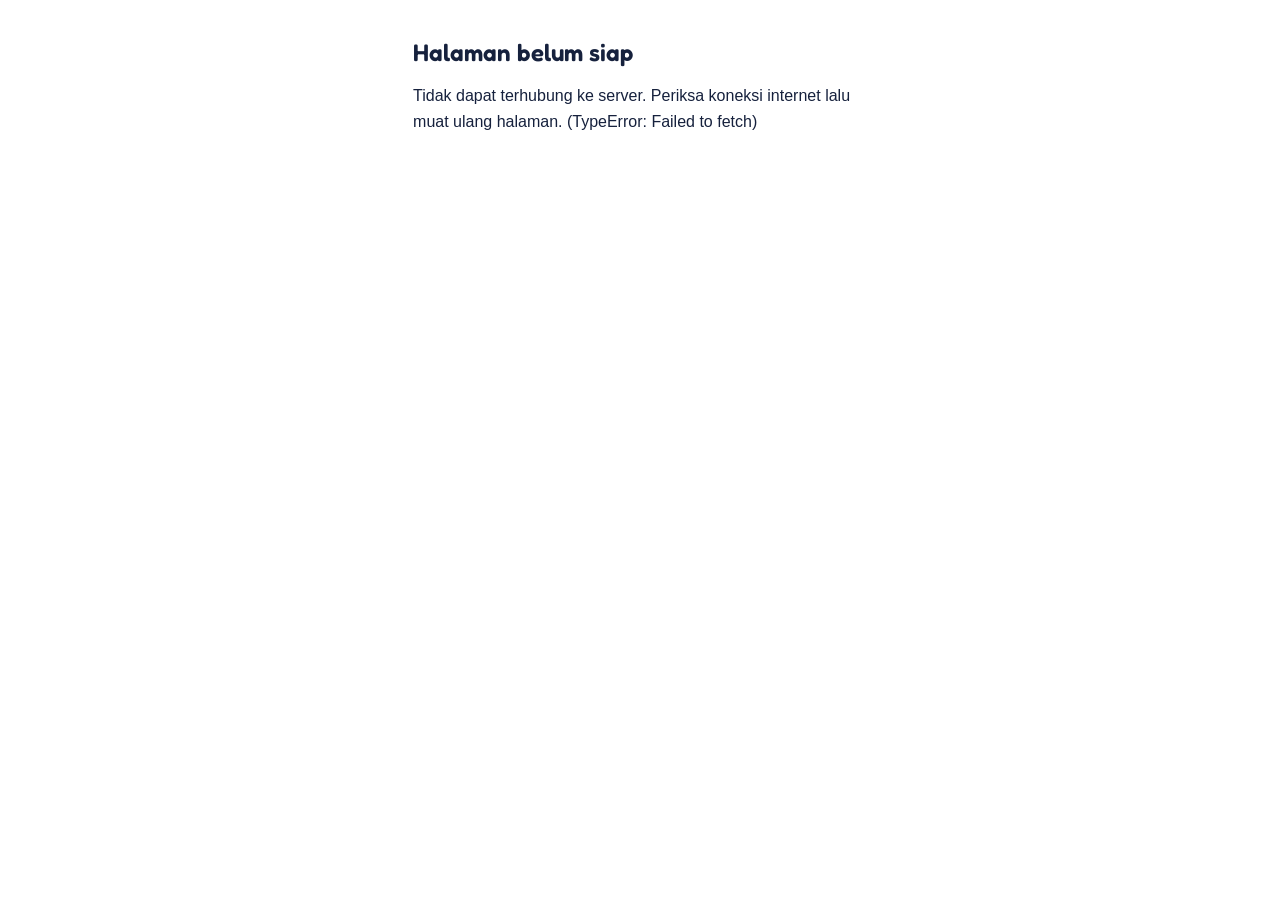
<file: index.html>
<!DOCTYPE html>
<html lang="id">
<head>
<meta charset="utf-8">
<meta name="viewport" content="width=device-width, initial-scale=1">
<title>PAUD AL-JAUHAR Magelang</title>
<meta name="description" content="PAUD AL-JAUHAR Magelang, terakreditasi A. Baby Class, Kelompok Bermain, TK A, TK B, dan Kelas Trial. Pendaftaran murid baru secara online.">
<meta name="theme-color" content="#1B3A8A">
<link rel="preconnect" href="https://script.google.com">
<link rel="preconnect" href="https://script.googleusercontent.com" crossorigin>
<link rel="preconnect" href="https://fonts.googleapis.com">
<link rel="preconnect" href="https://fonts.gstatic.com" crossorigin>
<link href="https://fonts.googleapis.com/css2?family=Fredoka:wght@500;600;700&family=Plus+Jakarta+Sans:wght@400;500;600;700&display=swap" rel="stylesheet">
<link rel="stylesheet" href="/assets/situs.css">
<link rel="preload" href="/assets/app.js" as="script">
<script src="/assets/situs.js"></script>
</head>
<body>
<div id="memuat" role="status">Memuat halaman…</div>
</body>
</html>
</file>
<file: assets/situs.css>
:root{
  --navy:#1F3F95; --biru:#2F6FD0; --langit:#8FCBEF; --langit-muda:#E5F5FB;
  --kuning:#FFC83A; --kuning-tua:#D99A00; --kuning-muda:#FFF4CC;
  --hijau:#2E9B4E; --hijau-muda:#E2F4E6; --pink:#EC4F72;
  --tinta:#1A2747; --abu:#56627F; --garis:#D6E4EF; --latar:#F5FAFD; --putih:#fff; --merah:#C2363F;
  --display:"Fredoka","Trebuchet MS",system-ui,sans-serif;
  --body:"Plus Jakarta Sans","Segoe UI",system-ui,sans-serif;
}
*{box-sizing:border-box}
html{scroll-behavior:smooth;-webkit-text-size-adjust:100%}
body{margin:0;background:var(--latar);color:var(--tinta);font:16px/1.6 var(--body);-webkit-font-smoothing:antialiased}
img{max-width:100%;display:block}
a{color:var(--biru)}
button,input,select,textarea{font:inherit;color:inherit}
h1,h2,h3{font-family:var(--display);font-weight:600;line-height:1.12;margin:0}
:focus-visible{outline:3px solid var(--kuning);outline-offset:2px}
.wrap{width:min(1100px,100% - 32px);margin-inline:auto}
.hidden{display:none !important}
@media (prefers-reduced-motion:reduce){*{animation:none !important;transition:none !important;scroll-behavior:auto !important}}

/* header */
.top{background:var(--putih);position:sticky;top:0;z-index:20;box-shadow:0 1px 0 var(--garis)}
.top .wrap{display:flex;align-items:center;gap:8px;min-height:60px}
.brand{display:flex;align-items:center;gap:10px;background:none;border:0;padding:0;cursor:pointer;min-width:0}
.brand img{height:42px;width:auto}
.brand b{font:600 1.25rem/1 var(--display);color:var(--navy);white-space:nowrap}
.nav{margin-left:auto;display:flex;gap:2px;align-items:center}
.nav button{background:none;border:0;padding:8px 12px;border-radius:999px;cursor:pointer;font-weight:600;color:var(--abu);white-space:nowrap}
.nav button:hover{color:var(--navy);background:var(--langit-muda)}
.nav .daftar{background:var(--navy);color:#fff}
.nav .daftar:hover{background:var(--biru);color:#fff}
@media (max-width:680px){.nav .opt{display:none}.brand b{font-size:1.05rem}.brand img{height:34px}.nav button{padding:8px 10px}}

/* buttons */
.btn{display:inline-flex;align-items:center;justify-content:center;gap:8px;border:0;border-radius:999px;padding:13px 24px;font:600 1.05rem/1.2 var(--display);cursor:pointer;text-decoration:none;min-height:48px;transition:transform .12s,background .15s}
.btn:active{transform:translateY(2px)}
.btn-kuning{background:var(--kuning);color:var(--navy);box-shadow:0 4px 0 var(--kuning-tua)}
.btn-kuning:hover{background:#FFD35F}
.btn-navy{background:var(--navy);color:#fff;box-shadow:0 4px 0 #142B69}
.btn-navy:hover{background:#2850B5}
.btn-hijau{background:var(--hijau);color:#fff;box-shadow:0 4px 0 #1E7438}
.btn-garis{background:var(--putih);color:var(--navy);border:2px solid var(--navy);box-shadow:none}
.btn-teks{background:none;color:var(--biru);padding:10px 8px;min-height:44px;font-family:var(--body);font-size:.95rem;text-decoration:underline}
.btn[disabled]{opacity:.5;cursor:not-allowed;transform:none}

/* banner + hero */
.banner{background:linear-gradient(#BDE5F6,#E5F5FB)}
.banner .slides{position:relative}
.banner .slide{display:none}
.banner .slide.on{display:block;animation:fade .5s ease}
.banner .slide img{margin:auto;max-height:min(82vh,760px);width:auto}
.dots{display:flex;justify-content:center;gap:8px;padding:10px 0 4px}
.dots button{width:12px;height:12px;border-radius:50%;border:2px solid var(--navy);background:transparent;padding:0;cursor:pointer}
.dots button.on{background:var(--navy)}
@keyframes fade{from{opacity:.3}to{opacity:1}}

.hero{position:relative;background:linear-gradient(180deg,#A9DCF4 0%,#D9F0FA 70%,#E5F5FB 100%);overflow:hidden;padding:48px 0 120px}
.hero.ringkas{padding:28px 0 110px}
.awan{position:absolute;inset:0;pointer-events:none}
.awan svg{position:absolute}
.hero .wrap{position:relative;z-index:1;display:grid;grid-template-columns:minmax(0,1.4fr) minmax(260px,.6fr);gap:32px;align-items:center}
@media (max-width:820px){.hero .wrap{grid-template-columns:1fr}}
.pita{display:inline-block;background:var(--kuning);color:var(--navy);font:600 1rem/1 var(--display);padding:9px 16px;border-radius:10px;box-shadow:0 3px 0 var(--kuning-tua)}
.judul-spmb{font:600 clamp(1.15rem,2.4vw,1.5rem)/1.25 var(--display);color:var(--biru);margin:20px 0 10px}
.hero h1{font-size:clamp(2.6rem,5.6vw,4.3rem);font-weight:700;color:var(--navy);margin:0 0 10px;letter-spacing:.01em;line-height:1.02}
@media (min-width:600px){.hero h1{white-space:nowrap}}
.hero .program-teks{font:600 clamp(1.15rem,2.2vw,1.45rem)/1.2 var(--display);color:var(--navy);letter-spacing:.06em;margin:0 0 24px}
.akreditasi{display:inline-flex;align-items:center;gap:10px;background:#fff;border:2px solid var(--hijau);border-radius:999px;padding:5px 16px 5px 5px;font:600 1rem/1 var(--display);color:#1C6B36;letter-spacing:.08em;box-shadow:0 3px 0 #BFE3C9;margin-bottom:14px}
.akreditasi b{font-size:1.35rem;color:var(--hijau);letter-spacing:0;margin-left:2px}
.akreditasi .bintang{width:30px;height:30px;border-radius:50%;background:var(--hijau);display:grid;place-items:center}
.akreditasi .bintang svg{width:18px;height:18px}
.uji-bar{background:var(--pink);color:#fff;text-align:center;font-weight:700;padding:8px 14px;font-size:.9rem;position:sticky;top:0;z-index:30}
.hero .sub{font-size:1.05rem;color:#33456F;margin:0 0 22px;max-width:44ch}
.hero .aksi{display:flex;gap:12px;flex-wrap:wrap}
.status-kartu{background:var(--putih);border-radius:24px;padding:22px;box-shadow:0 10px 0 rgba(31,63,149,.08);border:2px solid #fff}
.status-kartu .label{font-weight:700;color:var(--abu);font-size:.9rem}
.status-kartu .nama-gel{font:700 2rem/1.1 var(--display);color:var(--navy);margin:4px 0}
.status-kartu .kuota{display:flex;align-items:center;gap:10px;margin:14px 0 6px}
.meter{flex:1;height:14px;background:var(--langit-muda);border-radius:999px;overflow:hidden}
.meter i{display:block;height:100%;background:var(--hijau);border-radius:999px}
.status-kartu small{color:var(--abu)}
.status-kartu.tutup .nama-gel{color:var(--merah);font-size:1.5rem}
.gelombang-note{margin-top:12px;background:var(--kuning-muda);border-radius:12px;padding:10px 14px;font-size:.92rem;font-weight:600;color:#6B4E00}
.ombak{position:absolute;left:0;right:0;bottom:-1px;line-height:0}
.ombak svg{width:100%;height:90px}

/* section */
section.blok{padding:64px 0}
.judul{font-size:clamp(1.8rem,3.6vw,2.5rem);color:var(--navy);margin-bottom:18px}
.judul-kecil{font-size:1.35rem;color:var(--navy);margin-bottom:12px}

.gel-grid{display:grid;grid-template-columns:repeat(auto-fit,minmax(240px,1fr));gap:16px}
.tiket{background:var(--putih);border-radius:20px;padding:20px;border:2px solid var(--garis);position:relative}
.tiket.aktif{border-color:var(--hijau);box-shadow:0 6px 0 var(--hijau-muda)}
.tiket.penuh,.tiket.selesai{opacity:.75}
.tiket h3{font-size:1.5rem;color:var(--navy)}
.tiket .tgl{color:var(--abu);font-weight:600;margin:4px 0 12px}
.tanda{display:inline-block;font-size:.8rem;font-weight:700;border-radius:999px;padding:3px 12px}
.tanda.aktif{background:var(--hijau);color:#fff}
.tanda.akan{background:var(--langit-muda);color:var(--navy)}
.tanda.penuh{background:#FDE3E6;color:var(--merah)}
.tanda.selesai{background:#ECEFF4;color:var(--abu)}
.tiket .angka{font-weight:700;margin-top:10px}

.sp-grid{display:grid;grid-template-columns:1.25fr .75fr;gap:44px;align-items:start}
.sp-grid.tanpa-gambar{grid-template-columns:1fr}
.sp-teks p{margin:0 0 1em;max-width:66ch;font-size:1.05rem}
.sp-gambar img{border-radius:24px;border:6px solid #fff;box-shadow:0 8px 0 var(--langit);margin-bottom:18px}
@media (max-width:820px){.sp-grid{grid-template-columns:1fr}}
.prestasi{list-style:none;padding:0;margin:0;display:grid;grid-template-columns:repeat(auto-fit,minmax(230px,1fr));gap:12px}
.prestasi li{background:var(--putih);border-radius:16px;padding:16px 16px 16px 60px;position:relative;font-weight:600;line-height:1.4;border:2px solid var(--garis)}
.prestasi li::before{content:"";position:absolute;left:16px;top:14px;width:30px;height:30px;border-radius:50%;background:var(--kuning) url("data:image/svg+xml,%3Csvg xmlns='http://www.w3.org/2000/svg' viewBox='0 0 24 24'%3E%3Cpath fill='%231F3F95' d='M12 2l2.9 6.3 6.9.7-5.2 4.6 1.5 6.8L12 17l-6.1 3.4 1.5-6.8L2.2 9l6.9-.7z'/%3E%3C/svg%3E") center/18px no-repeat}

.kegiatan{background:var(--putih)}
.chip-list{display:flex;flex-wrap:wrap;gap:10px;list-style:none;padding:0;margin:0}
.chip-list li{display:flex;align-items:center;gap:8px;background:var(--hijau-muda);color:#1C5E31;border-radius:999px;padding:8px 16px 8px 10px;font-weight:600}
.chip-list li::before{content:"";width:22px;height:22px;border-radius:50%;background:var(--hijau) url("data:image/svg+xml,%3Csvg xmlns='http://www.w3.org/2000/svg' viewBox='0 0 24 24'%3E%3Cpath fill='none' stroke='white' stroke-width='3.5' stroke-linecap='round' stroke-linejoin='round' d='M6 12.5l4 4 8-9'/%3E%3C/svg%3E") center/14px no-repeat;flex:none}

.info-grid{display:grid;grid-template-columns:1fr 1fr;gap:28px}
@media (max-width:820px){.info-grid{grid-template-columns:1fr}}
.kotak{background:var(--putih);border-radius:20px;padding:22px;border:2px solid var(--garis)}
.jj-list{display:flex;gap:10px;flex-wrap:wrap;margin-bottom:28px}
.jj-list span{background:var(--navy);color:#fff;border-radius:14px;padding:10px 16px;font-weight:600;display:flex;flex-direction:column;gap:2px}
.jj-list b{font:600 1.1rem var(--display);color:var(--kuning)}
.jj-list small{color:#CFDAF5;font-size:.85rem}
.jj-list.layanan{margin-top:-16px}
.jj-list.layanan span{background:var(--kuning);color:var(--navy)}
.jj-list.layanan b{color:var(--navy)}
.jj-list.layanan small{color:#4A3A00}
.alur-gambar{margin:0 0 12px}
.alur-gambar img{width:100%;height:auto;border-radius:12px;margin:0 auto 8px}
.syarat{list-style:none;padding:0;margin:0}
.syarat li{padding:10px 0;border-bottom:1px dashed var(--garis)}
.syarat li:last-child{border-bottom:0}
.syarat small{display:block;color:var(--abu)}
.bayar{background:var(--kuning-muda);border-radius:16px;padding:16px 18px;margin-top:14px;white-space:pre-line}
.bayar b{font-family:var(--display);font-size:1.15rem;color:var(--navy)}

.galeri{position:relative;border-radius:24px;overflow:hidden;background:#0F1B3D;aspect-ratio:16/9;max-height:78vh;width:100%;box-shadow:0 10px 0 rgba(31,63,149,.08)}
.galeri .g-slide{position:absolute;inset:0;opacity:0;transition:opacity .7s ease;margin:0}
.galeri .g-slide.on{opacity:1;z-index:1}
.galeri .g-latar{position:absolute;inset:-20px;background-size:cover;background-position:center;filter:blur(18px) brightness(.55)}
.galeri .g-slide img{position:relative;width:100%;height:100%;object-fit:contain}
.galeri figcaption{position:absolute;left:0;right:0;bottom:0;padding:40px 22px 18px;color:#fff;font-weight:600;font-size:1.02rem;background:linear-gradient(transparent,rgba(0,0,0,.6))}
.g-nav{position:absolute;top:50%;transform:translateY(-50%);z-index:3;width:46px;height:46px;border-radius:50%;border:0;background:rgba(255,255,255,.88);color:var(--navy);font-size:1.4rem;line-height:1;cursor:pointer;display:grid;place-items:center;box-shadow:0 4px 14px rgba(0,0,0,.2)}
.g-nav:hover{background:#fff}
.g-prev{left:14px}.g-next{right:14px}
.g-hitung{position:absolute;top:14px;right:14px;z-index:3;background:rgba(0,0,0,.45);color:#fff;font-size:.82rem;font-weight:700;border-radius:999px;padding:4px 10px}
.g-titik{display:flex;justify-content:center;flex-wrap:wrap;gap:7px;margin-top:14px}
.g-titik button{width:9px;height:9px;border-radius:999px;border:0;padding:0;background:#C9D7EA;cursor:pointer;transition:width .25s,background .25s}
.g-titik button.on{width:26px;background:var(--navy)}
.g-progres{position:absolute;left:0;bottom:0;height:4px;background:var(--kuning);z-index:3;width:0}
@media (max-width:640px){.galeri{aspect-ratio:4/3;border-radius:18px}.g-nav{width:38px;height:38px;font-size:1.15rem}.galeri figcaption{font-size:.92rem;padding:30px 14px 12px}}
.hiasan{margin:0}
.hiasan img{width:100%}

.ajak{background:var(--kuning);padding:48px 0}
.ajak .wrap{display:flex;align-items:center;justify-content:space-between;gap:20px;flex-wrap:wrap}
.ajak h2{font-size:clamp(1.6rem,3vw,2.2rem);color:var(--navy);max-width:24ch}

footer{background:var(--navy);color:#CFDAF5;padding:36px 0 40px;font-size:.95rem}
footer .wrap{display:flex;justify-content:space-between;gap:24px;flex-wrap:wrap}
footer b{color:#fff;font:600 1.3rem var(--display)}
footer a{color:#fff}
.sosmed{display:flex;flex-wrap:wrap;gap:8px 16px}
.sosmed span{white-space:nowrap}
.admin-link{color:#9FB2E3 !important;font-size:.85rem}

/* formulir */
.form-page{padding:20px 0 64px}
.form-wrap{width:min(720px,100% - 24px);margin-inline:auto}
.form-banner img{border-radius:16px;margin-bottom:14px;width:100%}
.form-top{display:flex;justify-content:space-between;align-items:center;gap:12px;margin-bottom:8px}
.form-top .langkah{font-weight:700;color:var(--abu);font-size:.88rem;white-space:nowrap}
.progress{height:8px;background:#DCEAF5;border-radius:999px;overflow:hidden;margin-bottom:14px}
.progress i{display:block;height:100%;background:linear-gradient(90deg,var(--hijau),#53C273);border-radius:999px;transition:width .35s}
.bagian-nav{display:flex;gap:6px;flex-wrap:wrap;margin-bottom:14px}
.bagian-nav span{font-size:.76rem;font-weight:700;border-radius:999px;padding:2px 10px;background:#E6EEF6;color:var(--abu)}
.bagian-nav span.selesai{background:var(--hijau-muda);color:#1C5E31}
.bagian-nav span.aktif{background:var(--navy);color:#fff}
@media (max-width:600px){.bagian-nav{display:none}}
.kartu{background:var(--putih);border-radius:20px;padding:clamp(16px,4vw,32px);box-shadow:0 6px 0 rgba(31,63,149,.06)}
.kartu h2{font-size:1.45rem;color:var(--navy)}
.kartu .hal{display:inline-block;margin-top:6px;font-size:.8rem;font-weight:700;color:var(--biru);background:var(--langit-muda);border-radius:999px;padding:2px 10px}
.kartu .petunjuk{color:var(--abu);margin:6px 0 18px;font-size:.95rem}
.info-box{background:var(--langit-muda);border-radius:12px;padding:12px 14px;margin-bottom:14px;font-size:.92rem}
.info-box.kuning{background:var(--kuning-muda);color:#5E4500}
.info-box b{color:var(--navy)}
.catatan-kecil{color:var(--abu);font-size:.85rem;margin:4px 0 0}
.siap-grid{display:grid;grid-template-columns:1fr 1fr;gap:12px;margin-bottom:14px}
@media (max-width:560px){.siap-grid{grid-template-columns:1fr}}
.siap{border:1.5px solid var(--garis);border-radius:14px;padding:14px 16px}
.siap h3{font-size:1.02rem;color:var(--navy);margin-bottom:6px}
.siap ul{margin:0 0 6px;padding-left:18px;font-size:.92rem}
.siap small{color:var(--abu);font-size:.82rem}

.field{display:flex;flex-direction:column;gap:5px;margin-bottom:16px;font-size:.95rem}
.field > label,.field > .lbl{font-weight:600;line-height:1.4}
.field small.ket{color:var(--abu);font-size:.82rem;font-weight:400}
.field input[type=text],.field input[type=number],.field input[type=date],.field input[type=email],.field input[type=tel],.field select,.field textarea{
  width:100%;border:1.5px solid #CBDAE8;border-radius:10px;padding:9px 12px;background:var(--putih);min-height:42px;font-size:15px}
@media (max-width:600px){.field input,.field select,.field textarea{font-size:16px !important}}
.field textarea{min-height:70px;resize:vertical}
.field input:focus,.field select:focus,.field textarea:focus{border-color:var(--biru);outline:none;box-shadow:0 0 0 3px #D6E8FB}
.field.salah input,.field.salah select,.field.salah textarea{border-color:var(--merah);background:#FFF8F8}
.field .err{color:var(--merah);font-size:.82rem;font-weight:700;display:none}
.field.salah .err{display:block}
.opsi{display:flex;flex-wrap:wrap;gap:6px}
.opsi label{display:inline-flex;align-items:center;gap:7px;border:1.5px solid #CBDAE8;border-radius:10px;padding:7px 14px;cursor:pointer;background:var(--putih);font-weight:500;min-height:40px;font-size:.93rem}
.opsi input{accent-color:var(--navy);width:17px;height:17px;margin:0}
.opsi label:has(input:checked){border-color:var(--navy);background:#EAF1FF;font-weight:600}
.field.salah .opsi label{border-color:#EDB5BA}
.opsi label.lain{flex-wrap:wrap}
.opsi.kolom{display:grid;grid-template-columns:repeat(2,minmax(0,1fr));gap:6px 8px}
.opsi.kolom label{justify-content:flex-start;align-items:flex-start;text-align:left;line-height:1.35;padding-top:9px;padding-bottom:9px}
.opsi.kolom label input{margin-top:1px;flex:none}
.opsi.kolom label.lain{grid-column:1/-1;align-items:center}
@media (max-width:340px){.opsi.kolom{grid-template-columns:1fr}}
.rentang{display:flex;flex-direction:column;gap:8px}
.rentang-baris{display:grid;grid-template-columns:minmax(90px,140px) minmax(0,1fr) auto minmax(0,1fr);gap:8px;align-items:center}
.rentang-nama{font-weight:500}
.rentang .sd{color:var(--abu);font-size:.88rem}
.field .rentang input[type=time]{width:100%;border:1.5px solid #CBDAE8;border-radius:10px;padding:7px 10px;min-height:40px;background:#fff;font-size:15px}
.field.salah .rentang input[type=time]{border-color:var(--merah);background:#FFF8F8}
@media (max-width:420px){.rentang-baris{grid-template-columns:1fr auto 1fr}.rentang-nama{grid-column:1/-1}}
.field .opsi input.lain-teks{width:170px;min-height:30px;padding:4px 8px;font-size:.9rem;border-radius:8px;border:1.5px solid #CBDAE8}
.field .opsi input.lain-teks:disabled{background:#F2F5F9;border-style:dashed;pointer-events:none}
.yt{display:grid;grid-template-columns:1fr auto;gap:4px 16px;align-items:center;padding:10px 0;border-bottom:1px solid #E6EEF6;margin:0}
.yt:last-of-type{border-bottom:0}
.yt .lbl{font-weight:500}
.yt .lbl small{display:block}
.yt .opsi{flex-wrap:nowrap}
.yt .opsi label{min-width:74px;justify-content:center}
.yt .err{grid-column:1/-1}
@media (max-width:520px){.yt{grid-template-columns:1fr}.yt .opsi label{flex:1}}
.dua{display:grid;grid-template-columns:1fr 1fr;gap:0 14px}
@media (max-width:520px){.dua{grid-template-columns:1fr}}
.program{display:grid;grid-template-columns:repeat(auto-fit,minmax(150px,1fr));gap:8px}
.program label{display:flex;gap:10px;align-items:flex-start;border:1.5px solid #CBDAE8;border-radius:12px;padding:10px 12px;cursor:pointer;background:var(--putih)}
.program input{accent-color:var(--navy);width:17px;height:17px;margin:2px 0 0;flex:none}
.program b{display:block;font-weight:600;line-height:1.3}
.program small{display:block;color:var(--abu);font-size:.8rem}
.program label:has(input:checked){border-color:var(--navy);background:#EAF1FF}
.field.salah .program label{border-color:#EDB5BA}

.dok{border:1.5px dashed #CBDAE8;border-radius:14px;padding:12px;margin-bottom:10px;display:grid;grid-template-columns:auto 1fr auto;gap:12px;align-items:center}
.dok .ikon{width:44px;height:44px;border-radius:10px;background:var(--langit-muda);display:grid;place-items:center;overflow:hidden}
.dok .ikon img{width:100%;height:100%;object-fit:cover}
.dok .ikon svg{width:22px;height:22px}
.dok b{font-size:.95rem;font-weight:600;display:block}
.dok small{display:block;color:var(--abu);font-size:.8rem}
.dok .status{display:block;font-size:.82rem;font-weight:700}
.dok.ok{border-style:solid;border-color:var(--hijau);background:#F6FCF7}
.dok.ok .status{color:var(--hijau)}
.dok.salah{border-color:var(--merah)}
.dok.salah .status{color:var(--merah)}
.dok .pilih{position:relative;overflow:hidden}
.dok .pilih input{position:absolute;inset:0;opacity:0;cursor:pointer}
@media (max-width:480px){.dok{grid-template-columns:auto 1fr}.dok .pilih{grid-column:1/-1}}
.btn-kecil{min-height:38px;padding:8px 16px;font-size:.92rem;box-shadow:none}
.form-page .btn{min-height:44px;padding:10px 22px;font-size:1rem}
.form-page .btn-kecil{min-height:38px;padding:8px 16px;font-size:.92rem}

.nav-form{display:flex;justify-content:space-between;align-items:center;gap:10px;margin-top:20px;flex-wrap:wrap}
.nav-form .kanan{display:flex;gap:10px;margin-left:auto}
@media (max-width:520px){.nav-form .kanan{flex:1}.nav-form .kanan .btn{flex:1}}
.review-bagian{border-top:2px solid var(--langit-muda);padding:12px 0}
.review-bagian:first-of-type{border-top:0}
.review-bagian header{display:flex;justify-content:space-between;align-items:center;gap:10px;margin-bottom:4px}
.review-bagian h3{font-size:1.08rem;color:var(--navy)}
.review-bagian dl{margin:0;font-size:.9rem;display:grid;grid-template-columns:minmax(0,1fr) minmax(0,1fr);gap:2px 16px}
.review-bagian dt{color:var(--abu)}
.review-bagian dd{margin:0 0 4px;font-weight:600;word-break:break-word}
@media (max-width:560px){.review-bagian dl{grid-template-columns:1fr}.review-bagian dd{margin-bottom:8px}}
.setuju{display:flex;gap:10px;align-items:flex-start;background:var(--kuning-muda);border-radius:12px;padding:12px 14px;margin-top:16px;font-weight:600;cursor:pointer;font-size:.93rem}
.setuju input{width:19px;height:19px;accent-color:var(--navy);margin-top:1px;flex:none}
.alert{background:#FDE8EA;color:var(--merah);border-radius:12px;padding:10px 14px;font-weight:700;margin-top:12px;font-size:.93rem}
.lanjut-kartu{text-align:center}
.lanjut-kartu .aksi{display:flex;gap:10px;justify-content:center;flex-wrap:wrap;margin-top:16px}

.selesai-page{padding:48px 0 80px}
.selesai{max-width:620px;margin:auto;text-align:center}
.noreg{display:inline-block;font:700 clamp(2.3rem,9vw,3.4rem)/1 var(--display);color:var(--navy);background:var(--kuning-muda);border:3px dashed var(--kuning);border-radius:18px;padding:16px 24px 12px;margin:12px 0}
.selesai p{max-width:50ch;margin:10px auto}
.selesai .aksi{display:flex;flex-direction:column;gap:10px;align-items:center;margin-top:20px}
.status-form .field{margin-bottom:14px}
.hasil{margin-top:18px;border-radius:18px;padding:18px;background:var(--latar)}
.pil{display:inline-block;border-radius:999px;padding:4px 14px;font-weight:700;font-size:.92rem}
.pil.Baru{background:var(--langit-muda);color:var(--navy)}
.pil.Diverifikasi{background:var(--hijau-muda);color:#1C5E31}
.pil[class*="Perlu"]{background:var(--kuning-muda);color:#6B4E00}
.pil.Diterima{background:var(--hijau);color:#fff}
.pil.Cadangan{background:#EEE7FB;color:#56389B}
.pil.Ditolak,.pil[class*="Mengundurkan"]{background:#FDE8EA;color:var(--merah)}

.toast{position:fixed;left:50%;bottom:20px;transform:translateX(-50%);background:var(--navy);color:#fff;padding:12px 20px;border-radius:14px;z-index:50;font-weight:600;max-width:92vw;text-align:center}
.mode-sekolah{position:fixed;left:14px;bottom:14px;z-index:40;display:inline-flex;align-items:center;gap:8px;background:rgba(255,255,255,.92);color:var(--navy);border:1px solid #C9D7EA;border-radius:999px;padding:7px 14px 7px 11px;font-size:.82rem;font-weight:700;box-shadow:0 6px 18px -8px rgba(31,63,149,.45);transition:opacity .25s;backdrop-filter:blur(6px);max-width:calc(100vw - 28px)}
.mode-sekolah.redup{opacity:.45}
.mode-sekolah .titik{width:8px;height:8px;border-radius:50%;background:var(--hijau);box-shadow:0 0 0 3px rgba(46,155,78,.2);flex:none}
.ajak-tombol{display:flex;flex-direction:column;align-items:stretch;gap:10px;min-width:260px}
.btn-brosur{background:#fff;color:var(--navy);border:2px solid var(--navy);display:inline-flex;align-items:center;justify-content:center;gap:8px;text-decoration:none}
.btn-brosur svg{fill:none;stroke:currentColor;stroke-width:2.2;stroke-linecap:round;stroke-linejoin:round}
.btn-brosur:hover{background:var(--navy);color:#fff}
.brosur-info{text-align:center;color:var(--navy);opacity:.8;font-size:.82rem}
@media (max-width:640px){.ajak-tombol{width:100%}}

/* =========================================================
   Tampilan baru v41 – lebih rapi dan profesional
   ========================================================= */
:root{
  --navy:#1B3A8A; --navy-tua:#122A66; --biru:#2C62C9; --kuning:#F6BE2C; --kuning-tua:#D9A20F;
  --tinta:#16213D; --abu:#5B6782; --garis:#E3E8F1; --latar:#FFFFFF; --latar-2:#F5F7FB;
  --display:"Fredoka","Trebuchet MS",system-ui,sans-serif;
  --body:"Plus Jakarta Sans","Segoe UI",system-ui,sans-serif;
  --radius:16px; --bayang:0 1px 2px rgba(22,33,61,.04),0 8px 24px rgba(22,33,61,.06);
}
body{background:var(--latar);color:var(--tinta);font:16px/1.65 var(--body)}
h1,h2,h3{font-family:var(--display);font-weight:600;letter-spacing:0}
.wrap{width:min(1160px,100% - 40px)}
.wrap.sempit{width:min(860px,100% - 40px)}
.bukan-hal{display:none !important}

/* pemuatan */
#memuat{position:fixed;inset:0;display:flex;align-items:center;justify-content:center;gap:12px;background:#fff;font:500 1rem var(--body);color:var(--navy);z-index:999}
.memuat-isi{display:none}
body.memuat .memuat-isi{display:flex;align-items:center;justify-content:center;gap:12px;min-height:62vh;color:var(--abu);font-weight:500}
body.memuat #view-home,body.memuat #view-form,body.memuat #view-done,body.memuat #view-status,body.memuat #pageHead{display:none !important}
.muter{width:22px;height:22px;border-radius:50%;border:3px solid #DCE4F3;border-top-color:var(--navy);animation:putar .8s linear infinite}
@keyframes putar{to{transform:rotate(360deg)}}

/* animasi muncul */
.reveal{opacity:0;transform:translateY(28px);transition:opacity .7s ease,transform .7s cubic-bezier(.2,.7,.2,1)}
.reveal.tampil{opacity:1;transform:none}

/* tombol */
.btn{border-radius:12px;padding:13px 22px;font:600 1rem/1.2 var(--body);box-shadow:none;transition:background .2s,transform .2s,box-shadow .2s,color .2s}
.btn:hover{transform:translateY(-1px)}
.btn:active{transform:none}
.btn svg{width:20px;height:20px;flex:none}
.btn-kuning{background:var(--kuning);color:var(--tinta);box-shadow:none}
.btn-kuning:hover{background:#FFCB45;box-shadow:0 8px 20px rgba(246,190,44,.35)}
.btn-navy{background:var(--navy);color:#fff;box-shadow:none}
.btn-navy:hover{background:var(--biru);box-shadow:0 8px 20px rgba(27,58,138,.25)}
.btn-hijau{box-shadow:none}
.btn-garis{background:transparent;color:var(--navy);border:1.5px solid rgba(27,58,138,.35)}
.btn-garis:hover{border-color:var(--navy);background:rgba(27,58,138,.05)}

/* kepala situs */
.top{background:rgba(255,255,255,.92);backdrop-filter:saturate(1.6) blur(12px);-webkit-backdrop-filter:saturate(1.6) blur(12px);box-shadow:none;border-bottom:1px solid transparent;transition:border-color .2s,box-shadow .2s}
.top.bergulir{border-bottom-color:var(--garis);box-shadow:0 4px 20px rgba(22,33,61,.06)}
.top .wrap{min-height:72px;gap:16px}
.brand{text-decoration:none}
.brand img{height:44px}
.brand b{font:700 1.2rem/1 var(--display);color:var(--navy);letter-spacing:.01em}
.nav{gap:4px}
.nav > a,.nav-induk{display:inline-flex;align-items:center;gap:4px;background:none;border:0;padding:9px 12px;border-radius:10px;cursor:pointer;font:600 .95rem var(--body);color:#3B4766;text-decoration:none;white-space:nowrap;transition:color .2s,background .2s}
.nav > a:hover,.nav-induk:hover,.nav-grup.buka .nav-induk{color:var(--navy);background:var(--latar-2)}
.nav > a.aktif,.nav-grup.aktif .nav-induk{color:var(--navy)}
.nav > a.aktif::after,.nav-grup.aktif .nav-induk::after{content:"";position:absolute}
.nav-induk svg{width:16px;height:16px;transition:transform .2s}
.nav-grup{position:relative}
.nav-grup.buka .nav-induk svg{transform:rotate(180deg)}
.nav-sub{position:absolute;top:calc(100% + 8px);left:0;min-width:220px;background:#fff;border:1px solid var(--garis);border-radius:14px;box-shadow:0 16px 40px rgba(22,33,61,.12);padding:8px;display:flex;flex-direction:column;opacity:0;visibility:hidden;transform:translateY(-6px);transition:opacity .18s,transform .18s,visibility .18s;z-index:40}
.nav-grup.buka .nav-sub{opacity:1;visibility:visible;transform:none}
@media (hover:hover) and (min-width:961px){.nav-grup:hover .nav-sub{opacity:1;visibility:visible;transform:none}}
.nav-sub a{padding:10px 12px;border-radius:10px;color:var(--tinta);text-decoration:none;font-weight:500;font-size:.95rem}
.nav-sub a:hover,.nav-sub a.aktif{background:var(--latar-2);color:var(--navy)}
.nav .nav-daftar{background:var(--navy);color:#fff;margin-left:6px;padding:10px 18px}
.nav .nav-daftar:hover,.nav .nav-daftar.aktif{background:var(--biru);color:#fff}
.menu-btn{display:none;margin-left:auto;width:44px;height:44px;border:1px solid var(--garis);border-radius:12px;background:#fff;cursor:pointer;flex-direction:column;align-items:center;justify-content:center;gap:4px}
.menu-btn span{display:block;width:18px;height:2px;background:var(--navy);border-radius:2px;transition:transform .2s,opacity .2s}
.menu-btn[aria-expanded="true"] span:nth-child(1){transform:translateY(6px) rotate(45deg)}
.menu-btn[aria-expanded="true"] span:nth-child(2){opacity:0}
.menu-btn[aria-expanded="true"] span:nth-child(3){transform:translateY(-6px) rotate(-45deg)}
@media (max-width:960px){
  .menu-btn{display:flex}
  .nav{position:fixed;left:0;right:0;top:72px;bottom:0;background:#fff;flex-direction:column;align-items:stretch;gap:2px;padding:12px 20px 32px;overflow-y:auto;transform:translateX(100%);transition:transform .25s ease;margin:0}
  .nav.buka{transform:none}
  .nav > a,.nav-induk{width:100%;justify-content:space-between;padding:14px 12px;font-size:1.05rem}
  .nav-sub{position:static;opacity:1;visibility:visible;transform:none;box-shadow:none;border:0;padding:0 0 6px 12px;display:none;min-width:0}
  .nav-grup.buka .nav-sub{display:flex}
  .nav .nav-daftar{margin:12px 0 0;justify-content:center}
  body.menu-terbuka{overflow:hidden}
}

/* judul bagian */
.alis{display:inline-block;font:600 .78rem/1 var(--body);letter-spacing:.14em;text-transform:uppercase;color:var(--biru);margin-bottom:12px}
.alis b{font-weight:700}
.judul{font-size:clamp(1.75rem,3.2vw,2.5rem);color:var(--tinta);margin-bottom:20px;line-height:1.15}
.judul-kecil{font:600 1.25rem var(--display);color:var(--tinta);margin-bottom:14px}
.lead{font-size:1.1rem;color:var(--abu);max-width:62ch;margin:0 0 24px}
section.blok{padding:88px 0}
section.blok + section.blok{padding-top:24px}
.kosong{color:var(--abu)}

/* kepala halaman */
.page-head{background:linear-gradient(120deg,var(--navy-tua),var(--navy) 55%,#2C55B5);color:#fff;padding:64px 0 56px;position:relative;overflow:hidden}
.page-head::after{content:"";position:absolute;right:-120px;top:-160px;width:420px;height:420px;border-radius:50%;background:radial-gradient(circle,rgba(246,190,44,.35),transparent 65%)}
.page-head h1{font-size:clamp(2rem,4.4vw,3.2rem);font-weight:700;margin:10px 0 6px;position:relative;z-index:1}
.page-head p{margin:0;color:#C9D6F3;font-size:1.05rem;position:relative;z-index:1}
.page-head p:empty{display:none}
.remah{display:flex;flex-wrap:wrap;gap:8px;font-size:.88rem;color:#A9BCE6;position:relative;z-index:1}
.remah a{color:#fff;text-decoration:none}
.remah a:hover{text-decoration:underline}
.remah span::before{content:"/";margin-right:8px;opacity:.6}
.page-head + #view-home section.blok:first-of-type{padding-top:72px}

/* beranda */
.banner{background:var(--latar-2)}
.hero{background:radial-gradient(1100px 500px at 85% -10%,rgba(44,98,201,.12),transparent 60%),radial-gradient(700px 400px at -10% 110%,rgba(246,190,44,.16),transparent 60%),#fff;padding:80px 0 88px}
.hero.ringkas{padding:56px 0 64px}
.hero .wrap{gap:48px}
.pita{background:rgba(27,58,138,.08);color:var(--navy);font:600 .85rem/1 var(--body);letter-spacing:.06em;padding:9px 14px;border-radius:999px;box-shadow:none}
.judul-spmb{font:500 clamp(1.05rem,2vw,1.3rem)/1.3 var(--body);color:var(--abu);margin:22px 0 8px}
.hero h1{font:700 clamp(2.6rem,6vw,4.4rem)/1.02 var(--display);color:var(--navy);letter-spacing:.01em;margin:0 0 18px}
.akreditasi{border:1px solid rgba(46,155,78,.35);background:#F1FAF3;font:600 .85rem/1 var(--body);box-shadow:none}
.akreditasi b{font-family:var(--display)}
.hero .program-teks{font:600 1.05rem/1.3 var(--body);color:var(--abu);letter-spacing:.12em;margin:18px 0 28px}
.status-kartu{border-radius:20px;border:1px solid var(--garis);box-shadow:var(--bayang);padding:26px}
.status-kartu .label{text-transform:uppercase;letter-spacing:.1em;font-size:.75rem}
.status-kartu .nama-gel{font:700 1.8rem/1.15 var(--display)}

#gelombang{background:var(--latar-2)}
section.blok#gelombang{padding:88px 0}
.gel-grid{gap:20px}
.tiket{border:1px solid var(--garis);border-radius:var(--radius);padding:24px;box-shadow:var(--bayang)}
.tiket.aktif{border-color:rgba(46,155,78,.5);box-shadow:0 0 0 4px rgba(46,155,78,.08),var(--bayang)}
.tiket h3{font-size:1.35rem;color:var(--tinta)}
.tanda{font-size:.75rem;letter-spacing:.04em;padding:4px 10px}
.gelombang-note{border-radius:12px;font-weight:500}

/* selayang pandang */
.sp-grid{gap:56px;align-items:center}
.sp-teks p{font-size:1.04rem;color:#34405E}
.sp-gambar img{border:0;border-radius:20px;box-shadow:0 24px 60px rgba(22,33,61,.14)}
.prestasi-box{margin-top:72px}
.prestasi{gap:16px}
.prestasi li{border:1px solid var(--garis);border-radius:var(--radius);box-shadow:var(--bayang);font-weight:500;padding:20px 20px 20px 64px}
.kegiatan{background:var(--latar-2)}
section.blok.kegiatan{padding:80px 0}
.chip-list li{background:#fff;border:1px solid var(--garis);color:var(--tinta);font-weight:500;padding:10px 18px 10px 12px;box-shadow:0 1px 2px rgba(22,33,61,.04)}

/* visi misi */
.vm-visi{background:linear-gradient(135deg,var(--navy),#2C55B5);color:#fff;border-radius:24px;padding:clamp(28px,5vw,48px);margin-bottom:40px;position:relative;overflow:hidden}
.vm-visi .alis{color:var(--kuning)}
.vm-visi p{font:500 clamp(1.3rem,2.6vw,1.8rem)/1.4 var(--display);margin:0;position:relative;z-index:1}
.vm-visi::after{content:"\201C";position:absolute;right:24px;top:-30px;font:700 12rem/1 var(--display);color:rgba(255,255,255,.08)}
.vm-misi ol{list-style:none;counter-reset:misi;padding:0;margin:0;display:grid;gap:14px}
.vm-misi li{counter-increment:misi;display:grid;grid-template-columns:44px 1fr;gap:16px;align-items:start;background:#fff;border:1px solid var(--garis);border-radius:var(--radius);padding:18px 20px;box-shadow:var(--bayang);font-size:1.02rem}
.vm-misi li::before{content:counter(misi);width:44px;height:44px;border-radius:12px;background:rgba(27,58,138,.08);color:var(--navy);font:700 1.1rem/44px var(--display);text-align:center}
.vm-misi li.kosong{display:block;color:var(--abu)}
.vm-misi li.kosong::before{display:none}

/* guru */
.judul-baris{display:flex;align-items:flex-end;justify-content:space-between;gap:16px;flex-wrap:wrap}
.geser-tombol{display:flex;gap:8px;margin-bottom:20px}
.bulat{width:46px;height:46px;border-radius:50%;border:1px solid var(--garis);background:#fff;color:var(--navy);font-size:1.5rem;line-height:1;cursor:pointer;transition:background .2s,border-color .2s}
.bulat:hover{border-color:var(--navy);background:var(--latar-2)}
.guru-rel{display:grid;grid-auto-flow:column;grid-auto-columns:minmax(220px,250px);gap:20px;overflow-x:auto;scroll-snap-type:x mandatory;padding:8px 4px 24px;scrollbar-width:thin;scroll-padding-left:4px}
.guru-rel:focus-visible{outline-offset:6px}
.guru-kartu{margin:0;scroll-snap-align:start;background:#fff;border:1px solid var(--garis);border-radius:20px;overflow:hidden;box-shadow:var(--bayang)}
.guru-foto{aspect-ratio:4/5;background:var(--latar-2);overflow:hidden}
.guru-foto img{width:100%;height:100%;object-fit:cover;transition:transform .5s ease}
.guru-kartu:hover .guru-foto img{transform:scale(1.04)}
.guru-kartu figcaption{padding:16px 18px 18px}
.guru-kartu b{display:block;font:600 1.05rem/1.3 var(--display);color:var(--tinta)}
.guru-kartu span{display:block;color:var(--abu);font-size:.9rem;margin-top:4px}

/* program */
.prog-grid{display:grid;grid-template-columns:repeat(auto-fit,minmax(240px,1fr));gap:20px;margin-bottom:56px}
.prog-kartu{background:#fff;border:1px solid var(--garis);border-radius:20px;overflow:hidden;box-shadow:var(--bayang);transition:transform .25s,box-shadow .25s}
.prog-kartu:hover{transform:translateY(-4px);box-shadow:0 16px 40px rgba(22,33,61,.12)}
.prog-foto{aspect-ratio:4/3;background:linear-gradient(135deg,#E8EEFA,#F7F2E1);display:grid;place-items:center;overflow:hidden}
.prog-foto img{width:100%;height:100%;object-fit:cover}
.prog-inisial{font:700 2.4rem var(--display);color:rgba(27,58,138,.35)}
.prog-isi{padding:18px 20px 22px}
.prog-isi h3{font-size:1.2rem;color:var(--tinta)}
.prog-isi p{margin:6px 0 0;color:var(--abu);font-size:.95rem}
.layanan-grid{display:grid;grid-template-columns:repeat(auto-fit,minmax(240px,1fr));gap:16px}
.layanan-kartu{display:flex;flex-direction:column;gap:4px;border-radius:var(--radius);padding:22px 24px;background:var(--latar-2);border:1px solid var(--garis)}
.layanan-kartu b{font:600 1.25rem var(--display);color:var(--navy)}
.layanan-kartu span{color:var(--abu);font-weight:500}

/* kelas trial */
.trial-grid{display:grid;grid-template-columns:minmax(0,1fr) minmax(0,1fr);gap:56px;align-items:center}
@media (max-width:860px){.trial-grid{grid-template-columns:1fr;gap:32px}}
.trial-foto img,.foto-kosong{width:100%;aspect-ratio:4/5;object-fit:cover;border-radius:24px;box-shadow:0 24px 60px rgba(22,33,61,.14)}
.foto-kosong{background:linear-gradient(135deg,#E8EEFA,#F7F2E1)}
.jadwal-kartu{display:flex;flex-direction:column;gap:2px;border-left:4px solid var(--kuning);background:var(--latar-2);border-radius:0 14px 14px 0;padding:16px 20px;margin-bottom:18px}
.jadwal-kartu span{font-size:.78rem;letter-spacing:.12em;text-transform:uppercase;color:var(--abu);font-weight:600}
.jadwal-kartu b{font:600 1.2rem var(--display);color:var(--tinta)}
.trial-info{margin:0 0 26px;padding-left:20px;color:#34405E}
.trial-info li{margin-bottom:6px}

/* SPMB */
#spmbIntro .status-kartu{margin-top:8px}
.info-grid{gap:24px}
.kotak{border:1px solid var(--garis);border-radius:20px;padding:28px;box-shadow:var(--bayang)}
.catatan{margin:14px 0 0;color:var(--abu);font-size:.92rem}
.syarat li{border-bottom:1px solid var(--garis)}

/* galeri */
.galeri{border-radius:24px;box-shadow:0 24px 60px rgba(22,33,61,.14)}

/* ajakan */
.ajak{background:linear-gradient(120deg,var(--navy-tua),var(--navy) 60%,#2C55B5);padding:72px 0}
.ajak h2{color:#fff;font-size:clamp(1.6rem,3vw,2.3rem);max-width:26ch}
.ajak .btn-navy{background:var(--kuning);color:var(--tinta)}
.ajak .btn-navy:hover{background:#FFCB45}
.ajak .btn-brosur{background:transparent;color:#fff;border:1.5px solid rgba(255,255,255,.5);box-shadow:none}
.ajak .btn-brosur svg{stroke:#fff;fill:none;stroke-width:2}
.ajak .brosur-info{color:#C9D6F3}

/* kaki situs */
footer.kaki{background:#0F214F;color:#C3CFEA;padding:72px 0 0;font-size:.95rem}
.kaki-grid{display:grid;grid-template-columns:1.6fr 1fr 1fr 1fr;gap:40px;justify-content:initial}
@media (max-width:900px){.kaki-grid{grid-template-columns:1fr 1fr}.kaki-merek{grid-column:1/-1}}
@media (max-width:520px){.kaki-grid{grid-template-columns:1fr}}
.kaki-logo{display:flex;align-items:center;gap:12px;margin-bottom:16px}
.kaki-logo img{height:52px;width:auto;background:#fff;border-radius:50%;padding:4px}
.kaki-logo b{font:700 1.3rem var(--display);color:#fff}
.kaki-baris{display:flex;gap:10px;align-items:flex-start;margin:0 0 10px;max-width:42ch}
.kaki-baris svg{width:18px;height:18px;flex:none;margin-top:3px;color:var(--kuning)}
.kaki-baris a{color:#fff;text-decoration:none}
.kaki-baris a:hover{text-decoration:underline}
.sosmed-ikon{display:flex;gap:12px;margin-top:20px}
.sos{width:44px;height:44px;border-radius:12px;display:grid;place-items:center;transition:transform .2s,filter .2s}
.sos:hover{transform:translateY(-3px);filter:brightness(1.08)}
.sos svg{width:24px;height:24px}
.sos.ig{background:radial-gradient(circle at 30% 107%,#FDF497 0%,#FDF497 5%,#FD5949 45%,#D6249F 60%,#285AEB 90%)}
.sos.tt{background:#000}
.sos.yt{background:#FF0000}
.sos.yt svg{width:22px}
.sos.fb{background:#1877F2;border-radius:50%}
.kaki-menu{display:flex;flex-direction:column;gap:10px}
.kaki-menu h3{font:600 .8rem var(--body);letter-spacing:.14em;text-transform:uppercase;color:#fff;margin-bottom:6px}
.kaki-menu a{color:#C3CFEA;text-decoration:none}
.kaki-menu a:hover{color:#fff}
.kaki-bawah{border-top:1px solid rgba(255,255,255,.1);margin-top:56px;padding:22px 0;font-size:.88rem}
.kaki-bawah .wrap{display:flex;justify-content:space-between;gap:16px;flex-wrap:wrap}
.kaki-bawah .admin-link{color:#7F92C2 !important;text-decoration:none}
.kaki-bawah .admin-link:hover{text-decoration:underline}

/* formulir & cek status */
.form-page,.selesai-page{background:var(--latar-2)}
.kartu{border:1px solid var(--garis);border-radius:20px;box-shadow:var(--bayang)}
.kartu h2{font-family:var(--display);color:var(--tinta)}
.progress i{background:linear-gradient(90deg,var(--navy),var(--biru))}


/* =========================================================
   Sentuhan ceria khas PAUD
   ========================================================= */
:root{--langit:#8FCBEF;--pink:#EC4F72;--hijau:#2E9B4E;--oranye:#FF8A3D;--ungu:#7C6CF2}

/* garis bergelombang di bawah judul bagian */
.judul::after{content:"";display:block;width:72px;height:12px;margin-top:12px;background:url("data:image/svg+xml,%3Csvg xmlns=%22http://www.w3.org/2000/svg%22 viewBox=%220 0 72 12%22%3E%3Cpath d=%22M2 8 Q11 2 20 8 T38 8 T56 8 T70 6%22 fill=%22none%22 stroke=%22%23F6BE2C%22 stroke-width=%224%22 stroke-linecap=%22round%22/%3E%3C/svg%3E") no-repeat left center/contain}
.judul-baris .judul::after{margin-bottom:0}
.alis{display:inline-flex;align-items:center;gap:8px;background:rgba(44,98,201,.08);padding:7px 12px;border-radius:999px;letter-spacing:.1em}
.alis::before{content:"";width:8px;height:8px;border-radius:50%;background:var(--kuning)}
#gelombang .alis::before,#program .alis::before{background:var(--hijau)}
#galeriBox .alis::before,#guru .alis::before{background:var(--pink)}
#trial .alis::before,#spmbIntro .alis::before{background:var(--oranye)}
.vm-visi .alis{background:rgba(255,255,255,.12)}

/* beranda: konfeti lembut dan ombak warna-warni */
.hero{position:relative;overflow:hidden;padding-bottom:140px}
.hero.ringkas{padding-bottom:120px}
.hero::before{content:"";position:absolute;inset:0;pointer-events:none;background:
  radial-gradient(circle at 8% 22%,rgba(246,190,44,.55) 0 7px,transparent 8px),
  radial-gradient(circle at 18% 78%,rgba(236,79,114,.35) 0 6px,transparent 7px),
  radial-gradient(circle at 47% 12%,rgba(143,203,239,.7) 0 9px,transparent 10px),
  radial-gradient(circle at 62% 70%,rgba(46,155,78,.3) 0 5px,transparent 6px),
  radial-gradient(circle at 92% 18%,rgba(236,79,114,.3) 0 8px,transparent 9px),
  radial-gradient(circle at 96% 62%,rgba(246,190,44,.45) 0 6px,transparent 7px),
  radial-gradient(circle at 36% 90%,rgba(124,108,242,.25) 0 7px,transparent 8px)}
.hero::after{content:"";position:absolute;left:0;right:0;bottom:-1px;height:90px;background:url("data:image/svg+xml,%3Csvg xmlns=%22http://www.w3.org/2000/svg%22 viewBox=%220 0 1440 90%22 preserveAspectRatio=%22none%22%3E%3Cpath d=%22M0 40 C240 90 480 0 720 34 S1200 80 1440 30 V90 H0Z%22 fill=%22%23F6BE2C%22/%3E%3Cpath d=%22M0 60 C260 20 520 96 780 58 S1220 30 1440 64 V90 H0Z%22 fill=%22%238FCBEF%22/%3E%3Cpath d=%22M0 76 C300 56 600 96 900 76 S1300 62 1440 80 V90 H0Z%22 fill=%22%23F5F7FB%22/%3E%3C/svg%3E") no-repeat bottom/100% 100%;pointer-events:none}
.hero .wrap{z-index:1}
.pita{background:var(--kuning);color:var(--tinta)}
.status-kartu{border-top:6px solid var(--hijau)}
.status-kartu.tutup{border-top-color:var(--pink)}

/* kepala halaman: gelembung warna dan tepi bergelombang */
.page-head{padding-bottom:84px}
.page-head::before{content:"";position:absolute;left:0;right:0;bottom:-1px;height:48px;background:url("data:image/svg+xml,%3Csvg xmlns=%22http://www.w3.org/2000/svg%22 viewBox=%220 0 1440 60%22 preserveAspectRatio=%22none%22%3E%3Cpath d=%22M0 30 C240 60 480 0 720 26 S1200 54 1440 22 V60 H0Z%22 fill=%22%23ffffff%22/%3E%3C/svg%3E") no-repeat bottom/100% 100%;z-index:1}
.page-head .wrap::after{content:"";position:absolute;right:8%;bottom:56px;width:120px;height:60px;pointer-events:none;background:
  radial-gradient(circle at 10% 50%,var(--kuning) 0 9px,transparent 10px),
  radial-gradient(circle at 45% 20%,var(--langit) 0 6px,transparent 7px),
  radial-gradient(circle at 80% 70%,var(--pink) 0 7px,transparent 8px)}
.page-head .wrap{position:relative}

/* jadwal */
.tiket{border-radius:20px}
.tiket::before{content:"";position:absolute;left:24px;right:24px;top:0;height:4px;border-radius:0 0 4px 4px;background:var(--langit)}
.tiket.aktif::before{background:var(--hijau)}
.tiket.penuh::before{background:var(--pink)}

/* kartu program berwarna */
.prog-kartu{border-radius:24px;border-top:6px solid var(--kuning)}
.prog-kartu:nth-child(4n+1){border-top-color:var(--pink)}
.prog-kartu:nth-child(4n+2){border-top-color:var(--hijau)}
.prog-kartu:nth-child(4n+3){border-top-color:var(--langit)}
.prog-kartu:nth-child(4n+4){border-top-color:var(--kuning)}
.prog-kartu:nth-child(4n+1) .prog-inisial{color:rgba(236,79,114,.45)}
.prog-kartu:nth-child(4n+2) .prog-inisial{color:rgba(46,155,78,.45)}
.prog-kartu:nth-child(4n+3) .prog-inisial{color:rgba(44,98,201,.45)}
.prog-kartu:nth-child(4n+4) .prog-inisial{color:rgba(217,162,15,.6)}
.layanan-kartu{border:0;border-radius:20px}
.layanan-kartu:nth-child(odd){background:#FFF4CC}
.layanan-kartu:nth-child(even){background:#E5F5FB}

/* guru: latar foto pastel */
.guru-kartu{border-radius:24px}
.guru-kartu:nth-child(4n+1) .guru-foto{background:#FDE7EC}
.guru-kartu:nth-child(4n+2) .guru-foto{background:#E2F4E6}
.guru-kartu:nth-child(4n+3) .guru-foto{background:#E5F5FB}
.guru-kartu:nth-child(4n+4) .guru-foto{background:#FFF4CC}

/* kegiatan unggulan: chip warna-warni */
.chip-list li:nth-child(5n+1){background:#FFF4CC;border-color:#FBE3A0}
.chip-list li:nth-child(5n+2){background:#E5F5FB;border-color:#C6E6F6}
.chip-list li:nth-child(5n+3){background:#E2F4E6;border-color:#C2E6CB}
.chip-list li:nth-child(5n+4){background:#FDE7EC;border-color:#F8C9D4}
.chip-list li:nth-child(5n+5){background:#EEEBFE;border-color:#D7D1FB}

/* visi misi */
.vm-misi li:nth-child(4n+1)::before{background:#FFF4CC;color:#9A6B00}
.vm-misi li:nth-child(4n+2)::before{background:#E2F4E6;color:#1C6B36}
.vm-misi li:nth-child(4n+3)::before{background:#E5F5FB;color:var(--navy)}
.vm-misi li:nth-child(4n+4)::before{background:#FDE7EC;color:#B12E4F}

/* kelas trial */
.trial-foto{position:relative}
.trial-foto::before{content:"";position:absolute;left:-18px;bottom:-18px;width:120px;height:120px;border-radius:28px;background:var(--kuning);z-index:-1}
.trial-foto::after{content:"";position:absolute;right:-14px;top:-14px;width:70px;height:70px;border-radius:50%;background:var(--langit);z-index:-1}
#trial .wrap{position:relative;z-index:0}

/* ajakan: kuning ceria */
.ajak{background:var(--kuning);position:relative;overflow:hidden}
.ajak::before{content:"";position:absolute;inset:0;pointer-events:none;background:
  radial-gradient(circle at 6% 30%,rgba(255,255,255,.55) 0 10px,transparent 11px),
  radial-gradient(circle at 20% 85%,rgba(236,79,114,.35) 0 7px,transparent 8px),
  radial-gradient(circle at 74% 15%,rgba(27,58,138,.18) 0 9px,transparent 10px),
  radial-gradient(circle at 94% 75%,rgba(255,255,255,.5) 0 12px,transparent 13px)}
.ajak .wrap{position:relative}
.ajak h2{color:var(--navy)}
.ajak .btn-navy{background:var(--navy);color:#fff}
.ajak .btn-navy:hover{background:var(--biru)}
.ajak .btn-brosur{color:var(--navy);border-color:rgba(27,58,138,.45);background:rgba(255,255,255,.4)}
.ajak .btn-brosur svg{stroke:var(--navy)}
.ajak .brosur-info{color:#5E4500}

/* kaki situs bergelombang */
footer.kaki{position:relative;margin-top:0}
footer.kaki::before{content:"";position:absolute;left:0;right:0;top:-46px;height:48px;background:url("data:image/svg+xml,%3Csvg xmlns=%22http://www.w3.org/2000/svg%22 viewBox=%220 0 1440 60%22 preserveAspectRatio=%22none%22%3E%3Cpath d=%22M0 34 C260 0 520 60 780 30 S1220 4 1440 28 V60 H0Z%22 fill=%22%230F214F%22/%3E%3C/svg%3E") no-repeat bottom/100% 100%}

/* tombol sedikit memantul */
@media (prefers-reduced-motion:no-preference){
  .btn:hover{transform:translateY(-2px) scale(1.02)}
  .sos:hover{transform:translateY(-3px) rotate(-4deg)}
}

/* hiasan: satu per kelompok halaman, tinggi dibatasi */
.hiasan{margin:0;line-height:0}
.hiasan img{width:100%;height:clamp(180px,24vw,340px);object-fit:cover;object-position:center}
#gelombang + .hiasan{margin-top:0}

/* kegiatan pembelajaran */
.kp-grid{display:grid;grid-template-columns:minmax(0,1.1fr) minmax(0,.9fr);gap:56px;align-items:start}
.kp-grid.tanpa-foto{grid-template-columns:1fr}
@media (max-width:860px){.kp-grid{grid-template-columns:1fr;gap:32px}}
.kp-teks p{font-size:1.04rem;color:#34405E;margin:0 0 1em;max-width:66ch}
.kp-daftar{list-style:none;padding:0;margin:0 0 1.2em;display:grid;gap:10px}
.kp-daftar li{position:relative;padding-left:30px}
.kp-daftar li::before{content:"";position:absolute;left:4px;top:.45em;width:14px;height:14px;border-radius:50%;background:var(--kuning);box-shadow:0 0 0 4px #FFF4CC}
.kp-daftar li:nth-child(3n+2)::before{background:var(--langit);box-shadow:0 0 0 4px #E5F5FB}
.kp-daftar li:nth-child(3n+3)::before{background:var(--pink);box-shadow:0 0 0 4px #FDE7EC}
.kp-foto{display:grid;grid-template-columns:1fr 1fr;gap:14px}
.kp-foto figure{margin:0;border-radius:20px;overflow:hidden;background:var(--latar-2);box-shadow:var(--bayang)}
.kp-foto figure:first-child{grid-column:1/-1}
.kp-foto img{width:100%;aspect-ratio:4/3;object-fit:cover}
.kp-foto figure:first-child img{aspect-ratio:16/10}
.kp-foto figcaption{padding:10px 14px;font-size:.88rem;color:var(--abu);font-weight:500}

/* =========================================================
   Menu HP: panel setengah layar di kanan, latar semi transparan
   ========================================================= */
@media (max-width:960px){
  .top{-webkit-backdrop-filter:none;backdrop-filter:none;background:#fff}
  .nav{position:fixed;left:auto;right:0;top:72px;bottom:0;width:max(52%,250px);max-width:100%;height:auto;margin:0;
    display:flex;flex-direction:column;align-items:stretch;gap:0;
    padding:10px 22px calc(24px + env(safe-area-inset-bottom,0px));overflow-y:auto;z-index:60;
    background:rgba(15,33,79,.72);-webkit-backdrop-filter:blur(8px);backdrop-filter:blur(8px);
    border-radius:18px 0 0 18px;box-shadow:-12px 0 32px rgba(15,33,79,.18);
    opacity:0;visibility:hidden;transform:translateX(24px);transition:opacity .2s ease,transform .2s ease,visibility .2s}
  .nav.buka{opacity:1;visibility:visible;transform:none}
  .nav > *{flex-shrink:0}
  .nav-grup{display:block;margin-top:8px}
  .nav .nav-induk,.nav .nav-grup.buka .nav-induk,.nav .nav-induk:hover{display:block;width:auto;padding:10px 0 2px;background:none;pointer-events:none;border-radius:0;
    font:700 .72rem/1.2 var(--body);letter-spacing:.16em;text-transform:uppercase;color:#9FD3F2}
  .nav .nav-induk svg{display:none}
  .nav-sub,.nav-grup.buka .nav-sub{position:static;display:flex;flex-direction:column;gap:0;padding:0;margin:0;
    min-width:0;opacity:1;visibility:visible;transform:none;background:none;border:0;box-shadow:none}
  .nav-sub a,.nav > a,.nav .nav-daftar{display:block;flex-shrink:0;width:auto;min-height:0;margin:0;padding:8px 0;border:0;border-radius:0;background:none;
    text-align:left;font:600 1.02rem/1.3 var(--body);color:#fff;text-decoration:none;text-shadow:0 1px 3px rgba(0,0,0,.3)}
  .nav > a:first-of-type{margin-top:12px}
  .nav-sub a:hover,.nav > a:hover,.nav-sub a.aktif,.nav > a.aktif{background:none;color:var(--kuning)}
  .nav .nav-daftar{color:var(--kuning);font-weight:700}
  .nav .nav-daftar:hover,.nav .nav-daftar.aktif{background:none;color:#FFD96B}
  body.menu-terbuka{overflow:hidden}
}

.kaki-privasi{flex-basis:100%;font-size:.8rem;color:#7F92C2}

/* peta lokasi */
.peta{border-radius:24px;overflow:hidden;background:var(--latar-2);box-shadow:0 24px 60px rgba(22,33,61,.12);height:clamp(320px,42vw,460px);position:relative}
.peta iframe,.peta-pratinjau{position:absolute;inset:0;width:100%;height:100%;border:0}
.peta-pratinjau{display:grid;place-items:center;text-align:center;padding:24px;color:var(--abu);font-weight:600;background:repeating-linear-gradient(45deg,#EEF3FB 0 14px,#F6F9FD 14px 28px)}
</file>
